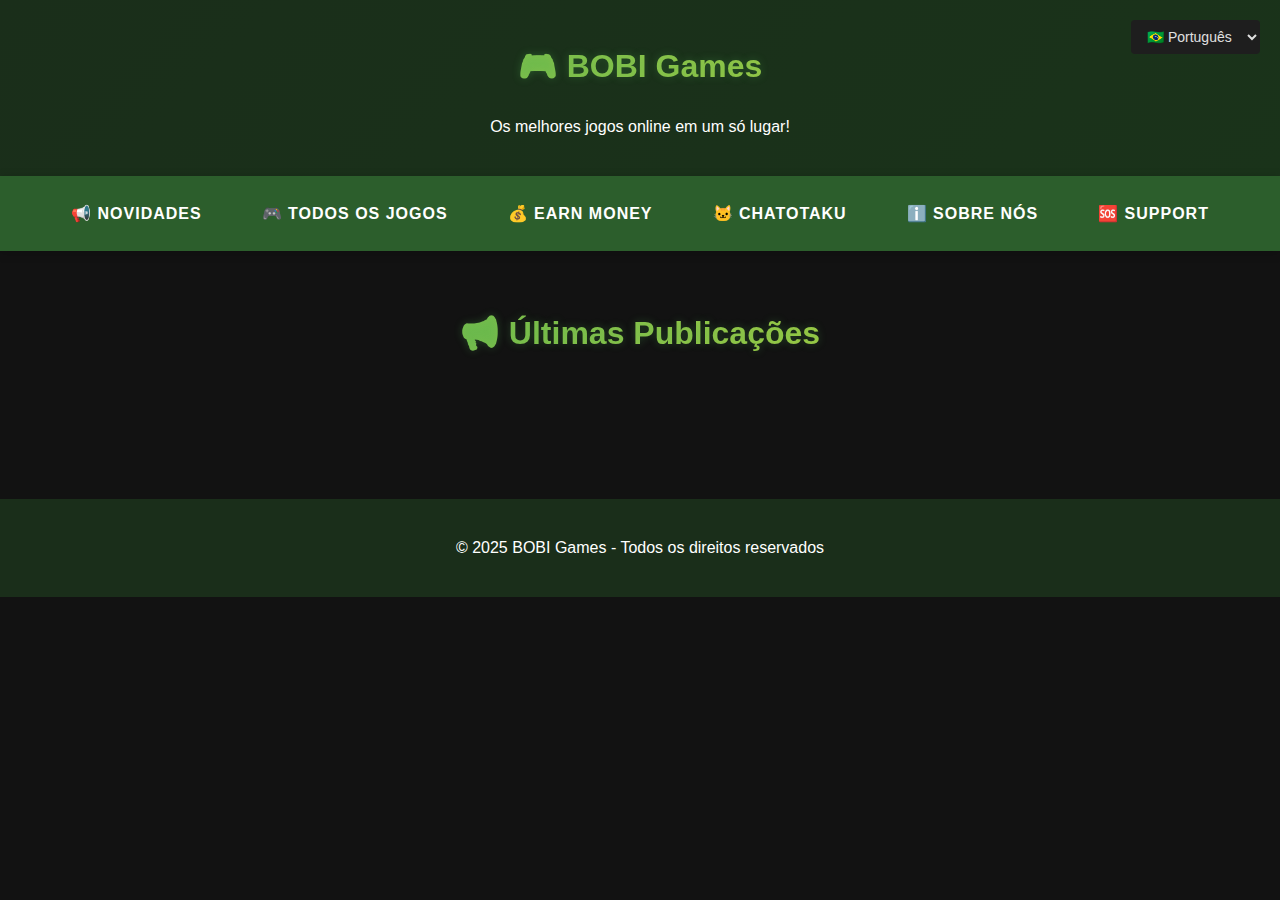
<file: index.html>
<!DOCTYPE html>
<html lang="pt" id="lang-pt">
<head>
  <meta charset="UTF-8" />
  <meta name="viewport" content="width=device-width, initial-scale=1.0"/>
  <title>BOBI Games</title>
  <link rel="stylesheet" href="style.css" />
  <link rel="stylesheet" href="https://cdnjs.cloudflare.com/ajax/libs/font-awesome/6.0.0-beta3/css/all.min.css">
</head>
<body onload="startTracking(); loadLanguage('pt');">
  <header class="vibrant-header">
    <div class="language-selector">
      <select id="languageSelect" onchange="changeLanguage(this.value)">
        <option value="pt">🇧🇷 Português</option>
        <option value="en">🇬🇧 English</option>
        <option value="fr">🇫🇷 Français</option>
        <option value="ja">🇯🇵 日本語</option>
      </select>
    </div>
    <h1 class="flaming-text">🎮 BOBI Games</h1>
    <p class="subtitle">Os melhores jogos online em um só lugar!</p>
  </header>
  
  <nav class="vibrant-nav">
    <a href="#posts" class="nav-link">📢 Novidades</a>
    <a href="#jogos" class="nav-link">🎮 Todos os Jogos</a>
    <a href="#earn-money" class="nav-link">💰 Earn Money</a>
    <a href="#chatotaku" class="nav-link">🐱 ChaTOTaku</a>
    <a href="#sobre" class="nav-link">ℹ️ Sobre Nós</a>
    <a href="#support" class="nav-link">🆘 Support</a>
  </nav>

  <main>
    <!-- Seção Novidades (48h) -->
    <section id="posts" class="category-section">
      <h2 class="section-title flaming-text">📢 Últimas Publicações</h2>
      <div id="postagens" class="posts-container"></div>
    </section>
    
    <!-- Seção Todos os Jogos -->
    <section id="jogos" class="category-section hidden">
      <h2 class="section-title flaming-text">🎮 Nossos Jogos</h2>
      <div class="category-filters">
        <button class="filter-btn active" data-category="all">Todos</button>
        <button class="filter-btn" data-category="earn-money">💰 Earn Money</button>
        <button class="filter-btn" data-category="chatotaku">🐱 ChaTOTaku</button>
        <button class="filter-btn" data-category="action">🎯 Ação</button>
        <button class="filter-btn" data-category="adventure">🧭 Aventura</button>
      </div>
      <div id="jogos-container" class="jogos-grid"></div>
    </section>
    
    <!-- Seção Earn Money -->
    <section id="earn-money" class="category-section hidden">
      <h2 class="section-title flaming-text">💰 Earn Money</h2>
      <div class="category-content">
        <p>Descubra jogos que permitem ganhar dinheiro real enquanto se diverte!</p>
        <p>Nossa seleção inclui jogos de habilidade, torneios e oportunidades únicas.</p>
        <div id="earn-money-games" class="jogos-grid"></div>
      </div>
    </section>
    
    <!-- Seção ChaTOTaku -->
    <section id="chatotaku" class="category-section hidden">
      <h2 class="section-title flaming-text">🐱 ChaTOTaku</h2>
      <div class="category-content">
        <p>Bem-vindo ao mundo anime! Aqui você encontra:</p>
        <ul>
          <li>Jogos de anime exclusivos</li>
          <li>Notícias do mundo otaku</li>
          <li>Comunidade de fãs</li>
        </ul>
        <div id="chatotaku-games" class="jogos-grid"></div>
      </div>
    </section>
    
    <!-- Seção Sobre Nós -->
    <section id="sobre" class="category-section hidden">
      <h2 class="section-title flaming-text">ℹ️ Sobre Nós</h2>
      <div id="sobre-content" class="category-content">
        <!-- Conteúdo será carregado do admin -->
      </div>
    </section>
    
    <!-- Seção Support -->
    <section id="support" class="category-section hidden">
      <h2 class="section-title flaming-text">🆘 Support</h2>
      <form id="support-form" class="support-form">
        <div class="form-group">
          <label for="support-name">Seu Nome*</label>
          <input type="text" id="support-name" required>
        </div>
        <div class="form-group">
          <label for="support-subject">Assunto*</label>
          <input type="text" id="support-subject" required>
        </div>
        <div class="form-group">
          <label for="support-message">Mensagem*</label>
          <textarea id="support-message" required></textarea>
        </div>
        <button type="submit">Enviar Mensagem</button>
      </form>
    </section>
  </main>

  <footer class="vibrant-footer">
    <p>&copy; 2025 BOBI Games - Todos os direitos reservados</p>
  </footer>

  <script src="script.js"></script>
</body>
</html>
</file>
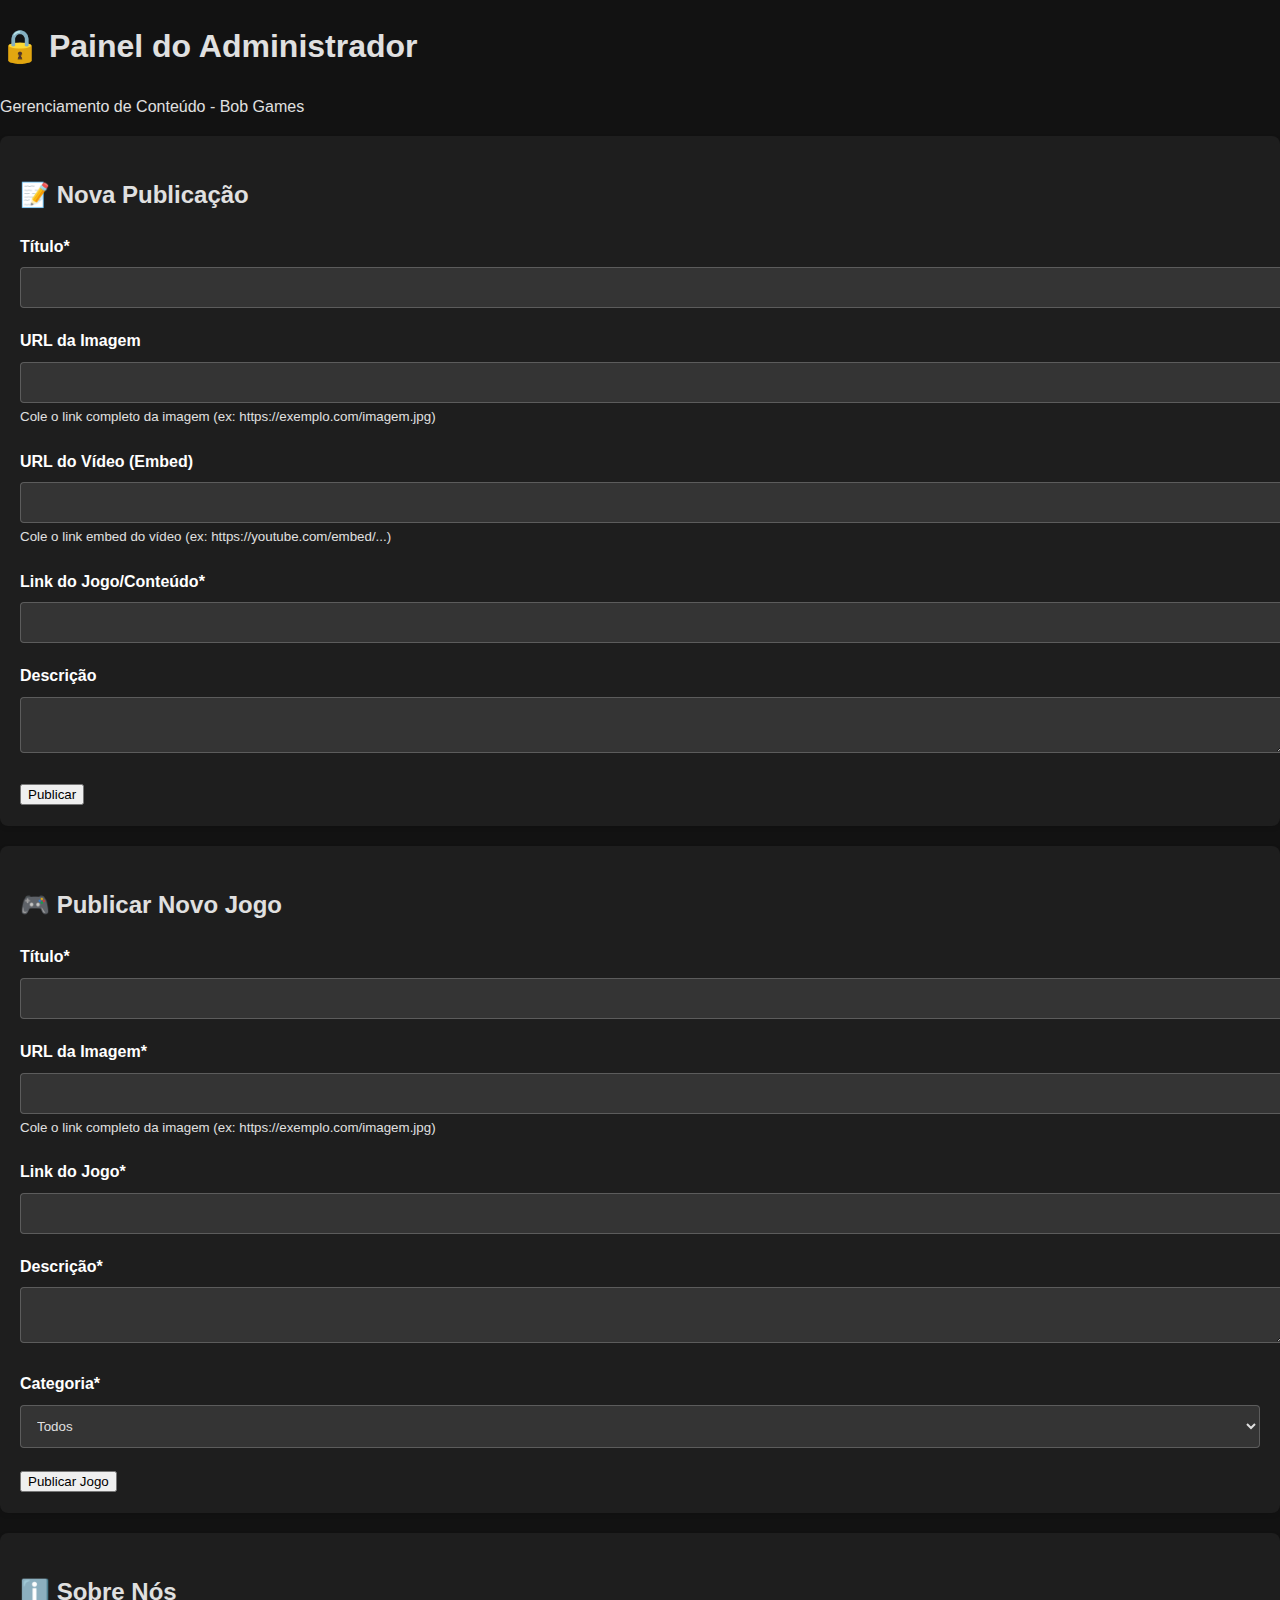
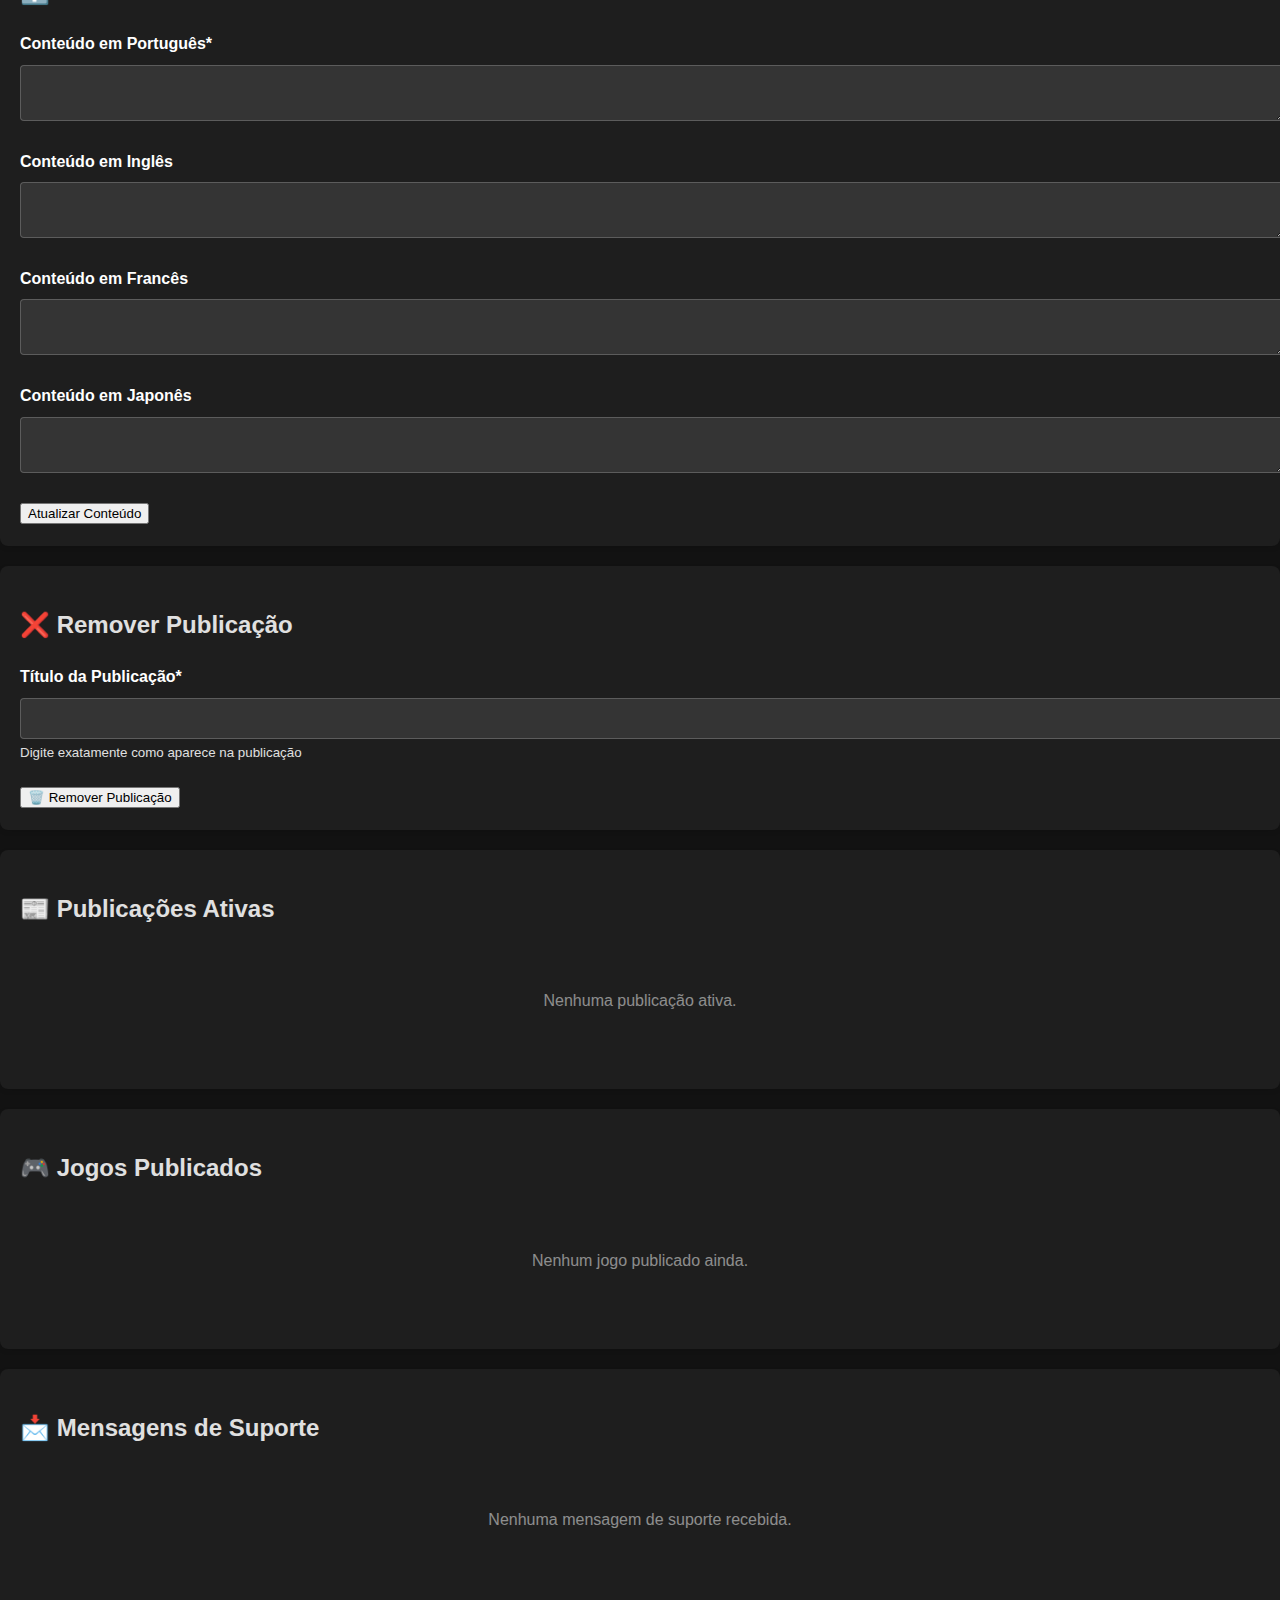
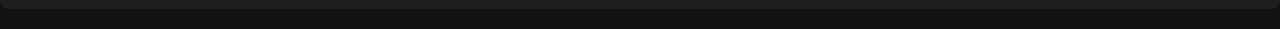
<file: dono.html>
<!DOCTYPE html>
<html lang="pt">
<head>
  <meta charset="UTF-8">
  <title>Painel do Administrador - Bob Games</title>
  <link rel="stylesheet" href="style.css">
  <link rel="stylesheet" href="https://cdnjs.cloudflare.com/ajax/libs/font-awesome/6.0.0-beta3/css/all.min.css">
</head>
<body>
  <header>
    <h1>🔒 Painel do Administrador</h1>
    <p>Gerenciamento de Conteúdo - Bob Games</p>
  </header>

  <main>
    <section class="admin-section">
      <h2>📝 Nova Publicação</h2>
      <form id="formPublicar" onsubmit="publicarPost(event)">
        <div class="form-group">
          <label for="titulo">Título*</label>
          <input type="text" id="titulo" required>
        </div>
        
        <div class="form-group">
          <label for="imagem">URL da Imagem</label>
          <input type="text" id="imagem">
          <small>Cole o link completo da imagem (ex: https://exemplo.com/imagem.jpg)</small>
        </div>
        
        <div class="form-group">
          <label for="video">URL do Vídeo (Embed)</label>
          <input type="text" id="video">
          <small>Cole o link embed do vídeo (ex: https://youtube.com/embed/...)</small>
        </div>
        
        <div class="form-group">
          <label for="link">Link do Jogo/Conteúdo*</label>
          <input type="url" id="link" required>
        </div>
        
        <div class="form-group">
          <label for="descricao">Descrição</label>
          <textarea id="descricao"></textarea>
        </div>
        
        <button type="submit">Publicar</button>
      </form>
    </section>

    <section class="admin-section">
      <h2>🎮 Publicar Novo Jogo</h2>
      <form id="formPublicarJogo" onsubmit="publicarJogo(event)">
        <div class="form-group">
          <label for="jogo-titulo">Título*</label>
          <input type="text" id="jogo-titulo" required>
        </div>
        
        <div class="form-group">
          <label for="jogo-imagem">URL da Imagem*</label>
          <input type="text" id="jogo-imagem" required>
          <small>Cole o link completo da imagem (ex: https://exemplo.com/imagem.jpg)</small>
        </div>
        
        <div class="form-group">
          <label for="jogo-link">Link do Jogo*</label>
          <input type="url" id="jogo-link" required>
        </div>
        
        <div class="form-group">
          <label for="jogo-descricao">Descrição*</label>
          <textarea id="jogo-descricao" required></textarea>
        </div>
        
        <div class="form-group">
          <label for="jogo-categoria">Categoria*</label>
          <select id="jogo-categoria" required>
            <option value="all">Todos</option>
            <option value="earn-money">💰 Earn Money</option>
            <option value="chatotaku">🐱 ChaTOTaku</option>
            <option value="action">🎯 Ação</option>
            <option value="adventure">🧭 Aventura</option>
          </select>
        </div>
        
        <button type="submit">Publicar Jogo</button>
      </form>
    </section>

    <section class="admin-section">
      <h2>ℹ️ Sobre Nós</h2>
      <form id="formSobre" onsubmit="atualizarSobre(event)">
        <div class="form-group">
          <label for="sobre-pt">Conteúdo em Português*</label>
          <textarea id="sobre-pt" required></textarea>
        </div>
        <div class="form-group">
          <label for="sobre-en">Conteúdo em Inglês</label>
          <textarea id="sobre-en"></textarea>
        </div>
        <div class="form-group">
          <label for="sobre-fr">Conteúdo em Francês</label>
          <textarea id="sobre-fr"></textarea>
        </div>
        <div class="form-group">
          <label for="sobre-ja">Conteúdo em Japonês</label>
          <textarea id="sobre-ja"></textarea>
        </div>
        <button type="submit">Atualizar Conteúdo</button>
      </form>
    </section>

    <section class="admin-section">
      <h2>❌ Remover Publicação</h2>
      <form id="formRemover" onsubmit="removerPost(event)">
        <div class="form-group">
          <label for="tituloRemover">Título da Publicação*</label>
          <input type="text" id="tituloRemover" required>
          <small>Digite exatamente como aparece na publicação</small>
        </div>
        <button type="submit" class="btn-remover">🗑️ Remover Publicação</button>
      </form>
    </section>

    <section class="admin-section">
      <h2>📰 Publicações Ativas</h2>
      <div id="listaPosts"></div>
    </section>

    <section class="admin-section">
      <h2>🎮 Jogos Publicados</h2>
      <div id="listaJogos"></div>
    </section>

    <section class="admin-section">
      <h2>📩 Mensagens de Suporte</h2>
      <div id="listaSupportMessages"></div>
    </section>
  </main>

  <script src="painel.js"></script>
</body>
</html>
</file>
<file: style.css>
/* style.css */
:root {
  --primary-color: #1a2e1a;
  --secondary-color: #2c5e2c;
  --accent-color: #4CAF50;
  --dark-accent: #1a331a;
  --text-color: #e0e0e0;
  --light-text: #ffffff;
  --dark-text: #121212;
  --background: #121212;
  --card-bg: #1e1e1e;
  --error-color: #e74c3c;
  --warning-color: #f39c12;
  --success-color: #2ecc71;
  --info-color: #3498db;
}

body {
  font-family: 'Arial', sans-serif;
  background: var(--background);
  color: var(--text-color);
  margin: 0;
  padding: 0;
  line-height: 1.6;
}

.vibrant-header {
  background: linear-gradient(135deg, var(--primary-color), var(--dark-accent));
  color: var(--light-text);
  padding: 20px;
  text-align: center;
  position: relative;
  box-shadow: 0 4px 12px rgba(0,0,0,0.3);
}

.language-selector {
  position: absolute;
  top: 20px;
  right: 20px;
}

.language-selector select {
  padding: 8px 12px;
  border-radius: 4px;
  border: none;
  background: var(--card-bg);
  color: var(--text-color);
  cursor: pointer;
  font-size: 14px;
}

.flaming-text {
  background: linear-gradient(to right, #4CAF50, #8BC34A, #CDDC39);
  -webkit-background-clip: text;
  background-clip: text;
  color: transparent;
  text-shadow: 0 0 8px rgba(76, 175, 80, 0.3);
  animation: flame 2s ease-in-out infinite alternate;
}

@keyframes flame {
  0% { text-shadow: 0 0 8px rgba(76, 175, 80, 0.3); }
  100% { text-shadow: 0 0 12px rgba(76, 175, 80, 0.6), 0 0 20px rgba(76, 175, 80, 0.4); }
}

.vibrant-nav {
  display: flex;
  justify-content: center;
  background: var(--secondary-color);
  padding: 15px 0;
  position: sticky;
  top: 0;
  z-index: 100;
  box-shadow: 0 2px 10px rgba(0,0,0,0.2);
}

.nav-link {
  color: var(--light-text);
  text-decoration: none;
  padding: 10px 20px;
  margin: 0 10px;
  border-radius: 4px;
  transition: all 0.3s ease;
  font-weight: bold;
  text-transform: uppercase;
  letter-spacing: 1px;
}

.nav-link:hover {
  background: rgba(255,255,255,0.2);
  transform: translateY(-2px);
}

.category-section {
  padding: 30px 20px;
  max-width: 1200px;
  margin: 0 auto;
}

.hidden {
  display: none;
}

.section-title {
  text-align: center;
  margin-bottom: 30px;
  font-size: 2rem;
}

.category-filters {
  display: flex;
  justify-content: center;
  gap: 10px;
  margin-bottom: 20px;
  flex-wrap: wrap;
}

.filter-btn {
  padding: 8px 16px;
  border: none;
  border-radius: 20px;
  background: var(--card-bg);
  color: var(--text-color);
  cursor: pointer;
  transition: all 0.3s ease;
}

.filter-btn:hover {
  background: var(--accent-color);
  color: var(--light-text);
}

.filter-btn.active {
  background: var(--accent-color);
  color: var(--light-text);
  font-weight: bold;
}

.posts-container, .jogos-grid {
  display: grid;
  grid-template-columns: repeat(auto-fill, minmax(300px, 1fr));
  gap: 25px;
  padding: 20px;
}

.post, .game-card {
  background: var(--card-bg);
  border-radius: 10px;
  overflow: hidden;
  box-shadow: 0 5px 15px rgba(0,0,0,0.2);
  transition: transform 0.3s ease, box-shadow 0.3s ease;
}

.post:hover, .game-card:hover {
  transform: translateY(-5px);
  box-shadow: 0 10px 20px rgba(0,0,0,0.3);
}

.post img, .game-card img {
  width: 100%;
  height: 200px;
  object-fit: cover;
  border-bottom: 3px solid var(--accent-color);
}

.post h3, .game-card h3 {
  padding: 15px 20px 0;
  margin: 0;
  color: var(--light-text);
}

.post p, .game-card p {
  padding: 0 20px 15px;
  margin: 0;
}

.post-interactions, .game-interactions {
  display: flex;
  padding: 0 20px 15px;
  gap: 15px;
}

.like-btn, .comment-btn, .post-comment-btn {
  background: var(--accent-color);
  color: white;
  border: none;
  padding: 8px 15px;
  border-radius: 4px;
  cursor: pointer;
  transition: all 0.3s ease;
  display: flex;
  align-items: center;
  gap: 5px;
}

.like-btn:hover, .comment-btn:hover, .post-comment-btn:hover {
  background: var(--secondary-color);
  transform: scale(1.05);
}

.like-btn.liked {
  background: var(--error-color);
}

.btn-jogar {
  display: block;
  background: var(--accent-color);
  color: white;
  text-align: center;
  padding: 10px;
  margin: 0 20px 20px;
  border-radius: 4px;
  text-decoration: none;
  transition: all 0.3s ease;
}

.btn-jogar:hover {
  background: var(--secondary-color);
  transform: translateY(-2px);
}

.comments-section {
  padding: 15px 20px;
  border-top: 1px solid rgba(255,255,255,0.1);
}

.comment-input {
  width: 100%;
  padding: 10px;
  margin-top: 10px;
  background: rgba(255,255,255,0.1);
  border: 1px solid rgba(255,255,255,0.2);
  border-radius: 4px;
  color: var(--text-color);
}

.comment {
  padding: 10px 0;
  border-bottom: 1px solid rgba(255,255,255,0.1);
}

.comment:last-child {
  border-bottom: none;
}

.comment strong {
  color: var(--light-text);
}

.vibrant-footer {
  background: var(--primary-color);
  color: var(--light-text);
  text-align: center;
  padding: 20px;
  margin-top: 40px;
}

.support-form {
  max-width: 600px;
  margin: 0 auto;
  background: var(--card-bg);
  padding: 25px;
  border-radius: 10px;
  box-shadow: 0 5px 15px rgba(0,0,0,0.2);
}

.form-group {
  margin-bottom: 20px;
}

.form-group label {
  display: block;
  margin-bottom: 8px;
  color: var(--light-text);
  font-weight: bold;
}

.form-group input,
.form-group textarea,
.form-group select {
  width: 100%;
  padding: 12px;
  border: 1px solid rgba(255,255,255,0.2);
  border-radius: 4px;
  background: rgba(255,255,255,0.1);
  color: var(--text-color);
  transition: all 0.3s ease;
}

.form-group input:focus,
.form-group textarea:focus,
.form-group select:focus {
  outline: none;
  border-color: var(--accent-color);
  box-shadow: 0 0 0 2px rgba(76, 175, 80, 0.3);
}

.no-posts {
  text-align: center;
  padding: 40px;
  color: rgba(255,255,255,0.5);
  grid-column: 1 / -1;
}

.video-container {
  position: relative;
  padding-bottom: 56.25%; /* 16:9 */
  height: 0;
  overflow: hidden;
}

.video-container iframe {
  position: absolute;
  top: 0;
  left: 0;
  width: 100%;
  height: 100%;
  border: none;
}

/* Estilos específicos para o painel admin */
.admin-section {
  background: var(--card-bg);
  border-radius: 8px;
  padding: 20px;
  margin-bottom: 20px;
  box-shadow: 0 2px 5px rgba(0,0,0,0.1);
}

.admin-post, .admin-game {
  background: rgba(255,255,255,0.05);
  padding: 15px;
  margin-bottom: 15px;
  border-radius: 8px;
}

.post-header, .game-header {
  display: flex;
  justify-content: space-between;
  align-items: center;
  margin-bottom: 10px;
}

.post-status, .game-category, .message-status {
  padding: 4px 8px;
  border-radius: 4px;
  font-size: 0.8em;
  font-weight: bold;
}

.post-status.new, .message-status {
  background: var(--info-color);
  color: white;
}

.post-status:not(.new) {
  background: var(--warning-color);
  color: white;
}

.game-category {
  background: var(--secondary-color);
  color: white;
}

.post-stats, .game-stats {
  display: flex;
  gap: 15px;
  margin: 10px 0;
}

.post-stats p, .game-stats p {
  display: flex;
  align-items: center;
  gap: 5px;
  margin: 0;
}

.post-comments-preview {
  margin: 10px 0;
  padding: 10px;
  background: rgba(255,255,255,0.05);
  border-radius: 4px;
}

.comment-preview {
  margin: 5px 0;
  padding: 5px;
  border-bottom: 1px solid rgba(255,255,255,0.1);
}

.support-message {
  background: rgba(255,255,255,0.05);
  padding: 15px;
  margin-bottom: 15px;
  border-radius: 8px;
}

.support-message.unread {
  border-left: 4px solid var(--info-color);
}

.message-header {
  display: flex;
  justify-content: space-between;
  align-items: center;
  margin-bottom: 10px;
}

.message-content {
  margin: 10px 0;
}

.message-actions {
  display: flex;
  gap: 10px;
  margin-top: 10px;
}

.btn-remover-post, .btn-remover-jogo, .btn-delete-msg {
  background: var(--error-color);
  color: white;
}

.btn-remover-post:hover, .btn-remover-jogo:hover, .btn-delete-msg:hover {
  background: #c0392b;
}

.btn-mark-read {
  background: var(--info-color);
  color: white;
}

.btn-mark-read:hover {
  background: #2980b9;
}

.btn-reply {
  background: var(--success-color);
  color: white;
}

.btn-reply:hover {
  background: #27ae60;
}

.game-image-container {
  position: relative;
  height: 200px;
  overflow: hidden;
}

.game-image-container img {
  width: 100%;
  height: 100%;
  object-fit: cover;
  transition: transform 0.3s ease;
}

.game-card:hover .game-image-container img {
  transform: scale(1.05);
}

.play-overlay-btn {
  position: absolute;
  bottom: 0;
  left: 0;
  right: 0;
  background: rgba(46, 204, 113, 0.9);
  color: white;
  text-align: center;
  padding: 10px;
  text-decoration: none;
  font-weight: bold;
  transform: translateY(100%);
  transition: transform 0.3s ease;
}

.game-card:hover .play-overlay-btn {
  transform: translateY(0);
}

.game-description {
  padding: 15px;
  background: #f9f9f9;
  border-radius: 0 0 8px 8px;
  color: #333;
}

.game-interactions {
  display: flex;
  justify-content: space-between;
  align-items: center;
  padding: 10px 15px;
}

/* Responsividade */
@media (max-width: 768px) {
  .vibrant-nav {
    flex-wrap: wrap;
    padding: 10px;
  }
  
  .nav-link {
    padding: 8px 12px;
    margin: 5px;
    font-size: 0.9rem;
  }
  
  .posts-container, .jogos-grid {
    grid-template-columns: 1fr;
  }
  
  .category-filters {
    justify-content: flex-start;
    padding: 0 20px;
  }
  
  .filter-btn {
    padding: 6px 12px;
    font-size: 0.9rem;
  }
  
  .language-selector {
    position: static;
    margin-top: 10px;
  }
  
  .language-selector select {
    width: 100%;
  }
}
</file>
